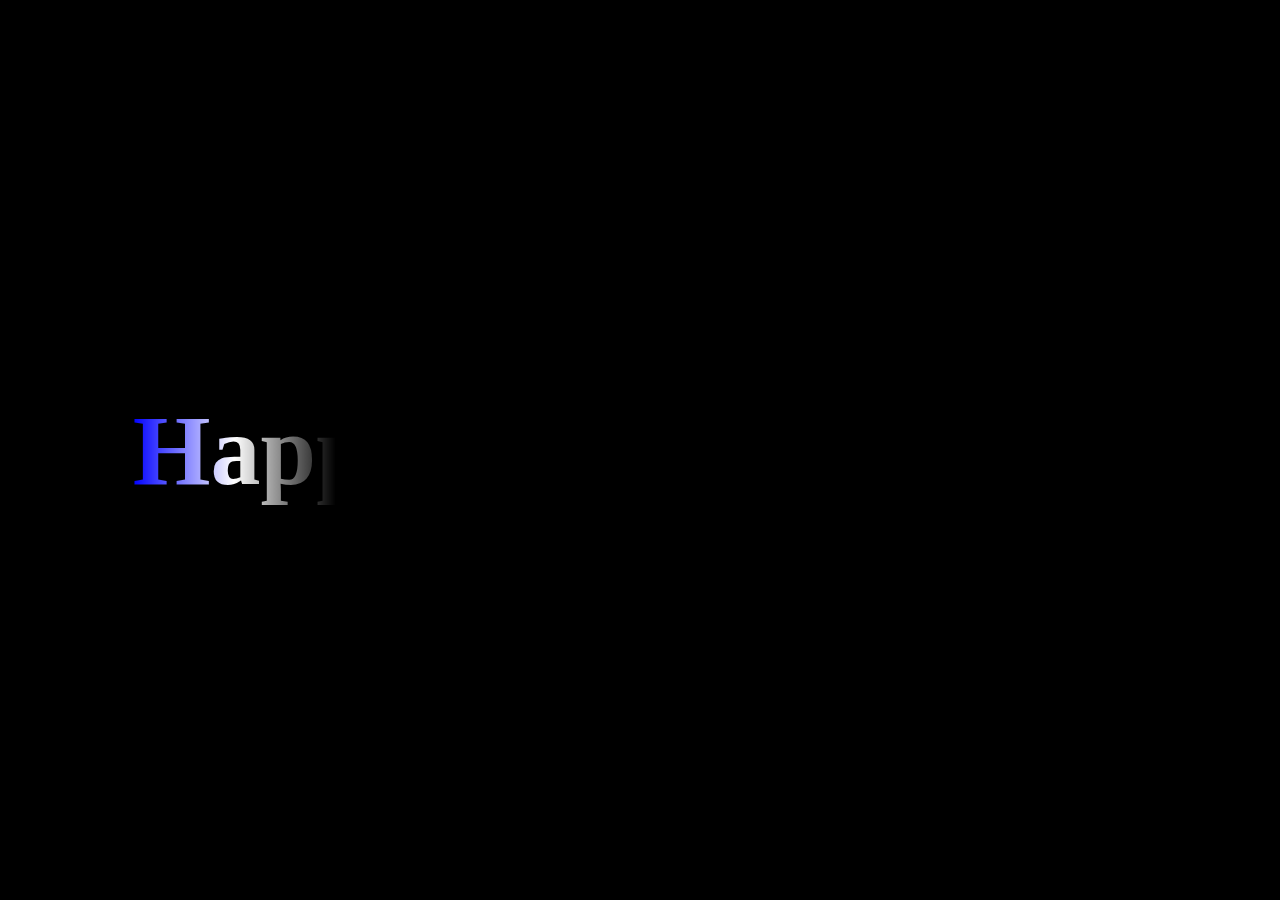
<file: index.html>
<!DOCTYPE html>
<html lang="en">
<head>
    <meta charset="UTF-8">
    <meta name="viewport" content="width=device-width, initial-scale=1.0">
    <title>CSS Text Animation Effects</title>
    <link rel="stylesheet" href="style.css">
</head>
<body>
    <div class="css" target="blank"> Happy Rakshabandhan </div>
</body>
</html>
</file>
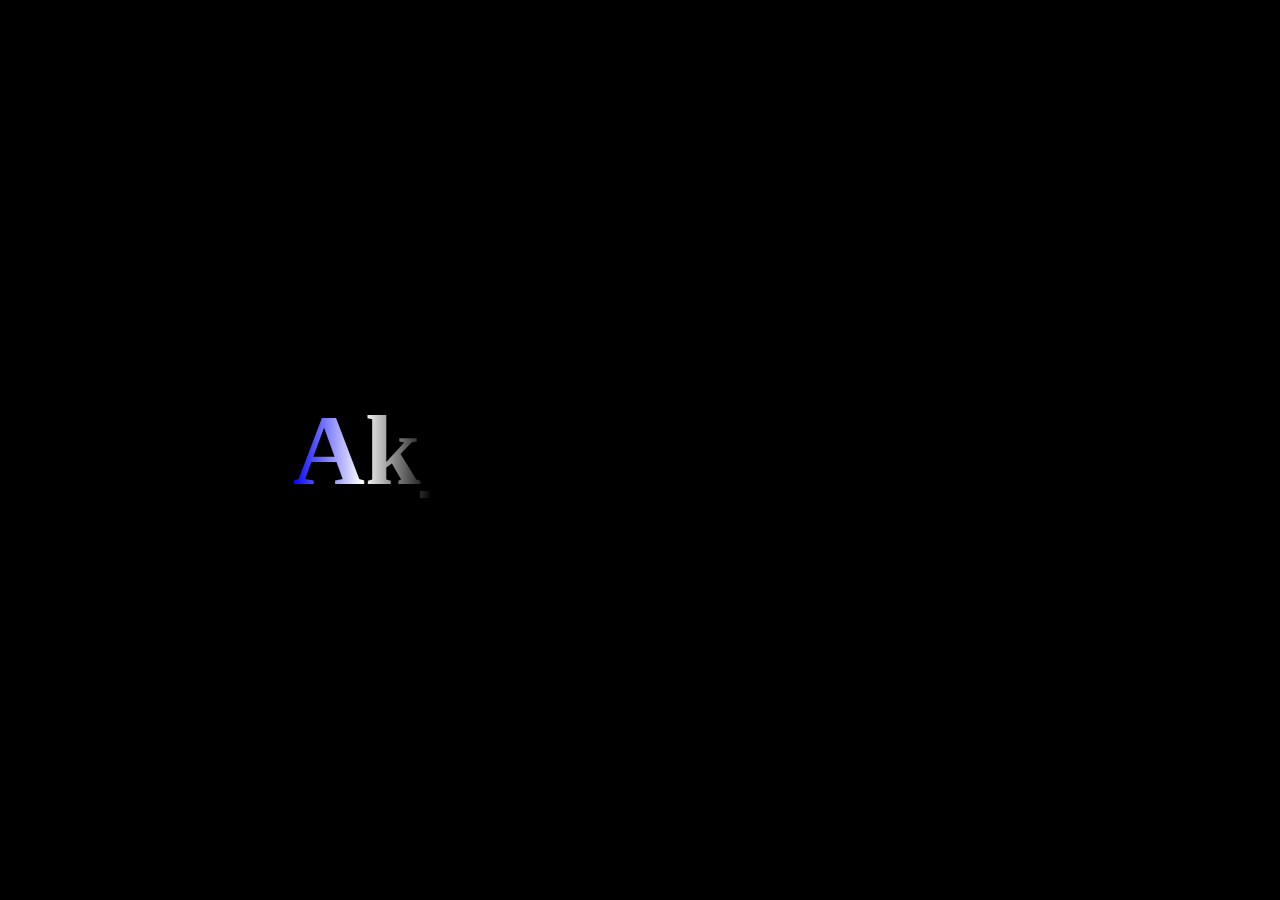
<file: Animatio_Effect/index.html>
<!DOCTYPE html>
<html lang="en">
<head>
    <meta charset="UTF-8">
    <meta name="viewport" content="width=device-width, initial-scale=1.0">
    <title>CSS Text Animation Effects</title>
    <link rel="stylesheet" href="style.css">
</head>
<body>
    <div class="css" target="blank">Ak_developer01</div>
</body>
</html>
</file>
<file: style.css>
body{
    background: black;
    font-family: cursive;
}
.css{
    font-weight: 800;
    font-size: 100px;
    text-decoration: none;
    white-space: nowrap;
    position: absolute;
    top: 50%;
    left: 50%;
    transform: translate(-50%, -50%);
    background: linear-gradient(to right, blue 0,white 10%, black 20%);
    background-position: 0;
    -webkit-background-clip: text;
    -webkit-text-fill-color: transparent;
    animation: shine 5s infinite linear;
    -webkit-text-size-adjust:none;
}

@keyframes shine{
0%{
    background-position: 0;
}
100%{
    background-position: 500px;
}
}
</file>
<file: Animatio_Effect/style.css>
body{
    background: black;
    font-family: cursive;
}
.css{
    font-weight: 800;
    font-size: 100px;
    text-decoration: none;
    white-space: nowrap;
    position: absolute;
    top: 50%;
    left: 50%;
    transform: translate(-50%, -50%);
    background: linear-gradient(to right, blue 0,white 10%, black 20%);
    background-position: 0;
    -webkit-background-clip: text;
    -webkit-text-fill-color: transparent;
    animation: shine 5s infinite linear;
    -webkit-text-size-adjust:none;
}

@keyframes shine{
0%{
    background-position: 0;
}
100%{
    background-position: 500px;
}
}
</file>
